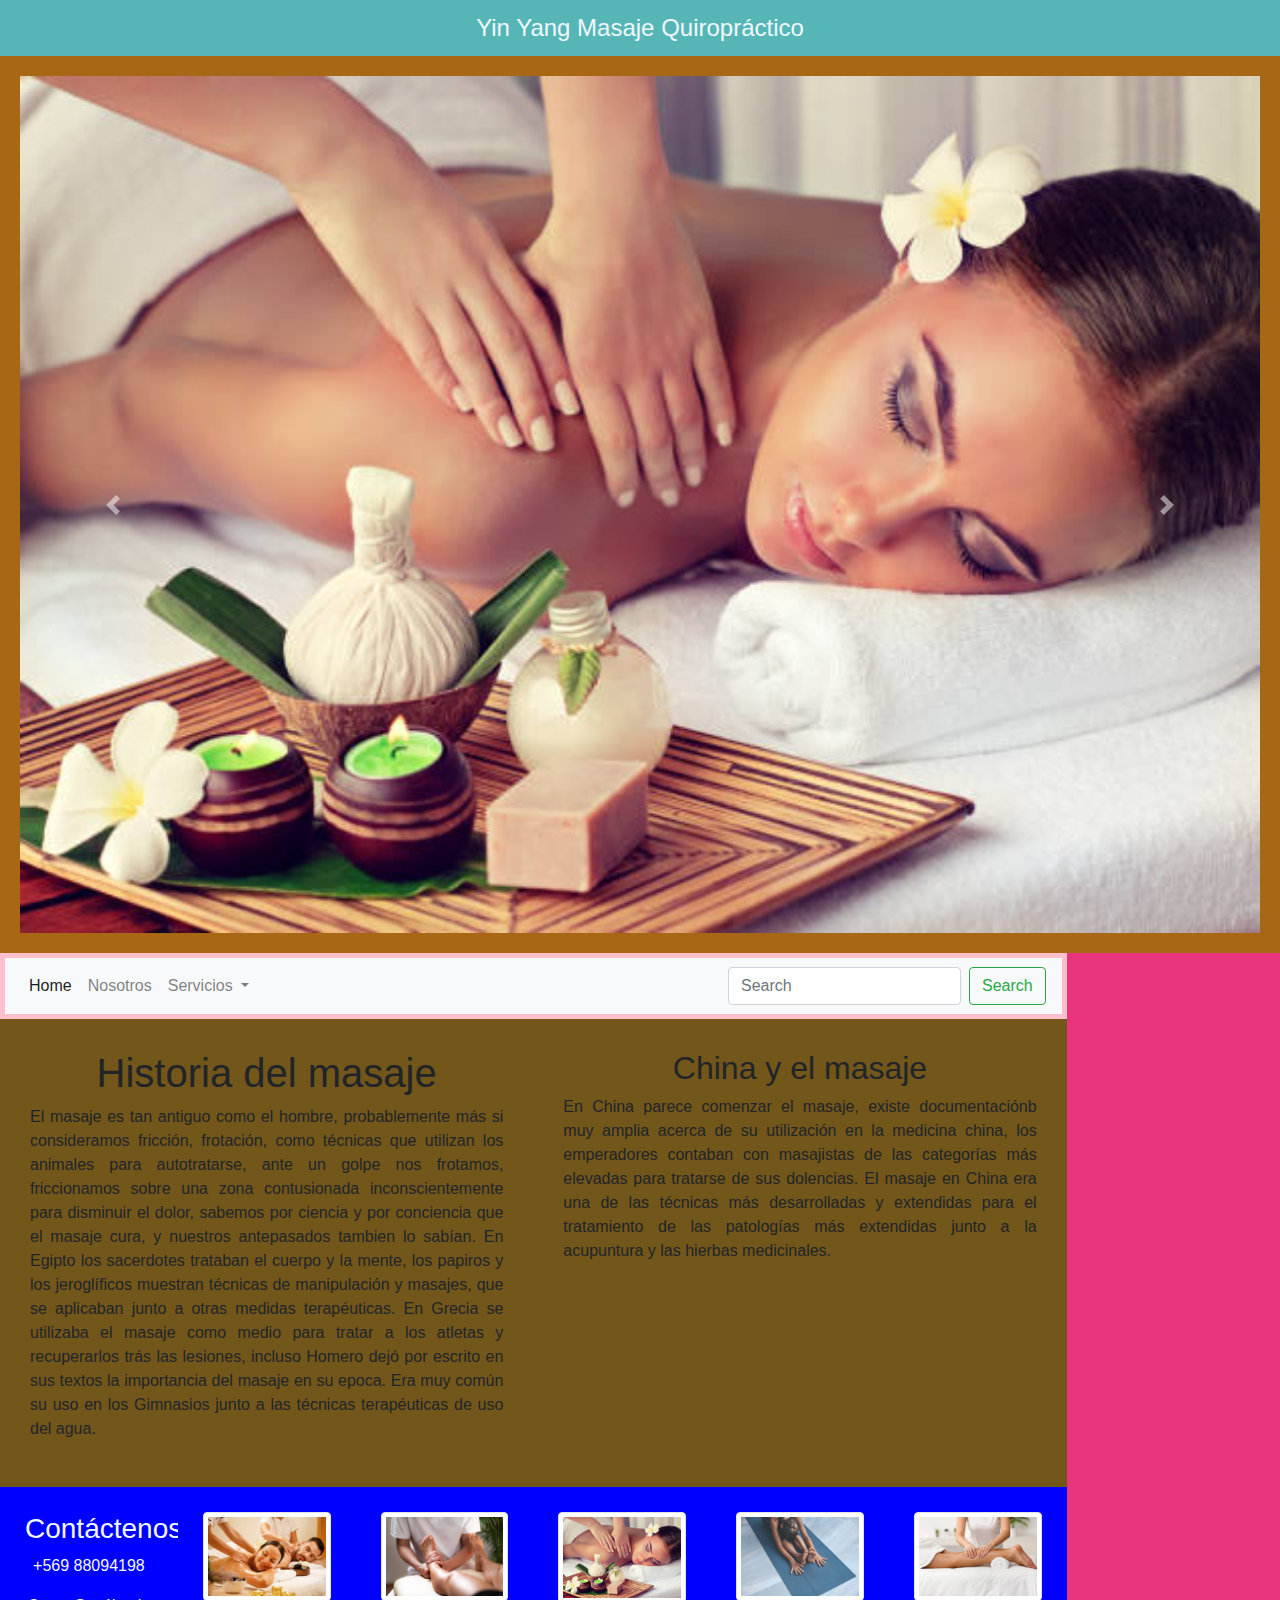
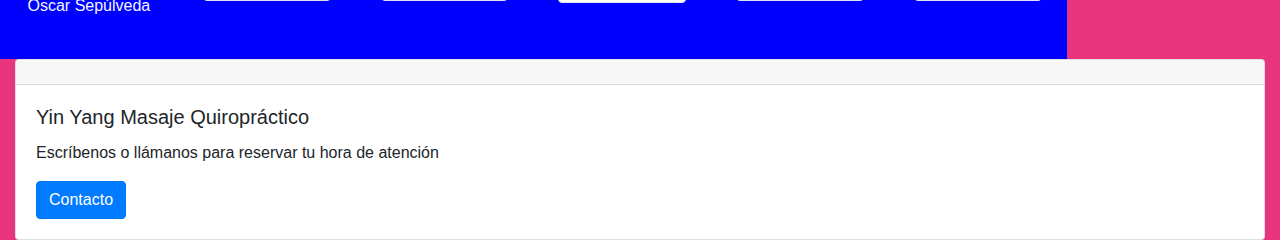
<file: Index.html.html>
<!doctype html>
<html lang="en">
  <head>
    <title> Yin Yang Masaje</title>
    <!-- Required meta tags -->
    <meta charset="utf-8">
    <meta name="viewport" content="width=device-width, initial-scale=1, shrink-to-fit=no">

    <!-- Bootstrap CSS -->
    <link rel="stylesheet" href="https://stackpath.bootstrapcdn.com/bootstrap/4.3.1/css/bootstrap.min.css" integrity="sha384-ggOyR0iXCbMQv3Xipma34MD+dH/1fQ784/j6cY/iJTQUOhcWr7x9JvoRxT2MZw1T" crossorigin="anonymous">
    <link rel="stylesheet" href="custom.css">  
</head>
 <body>
      <div class="container-fluid">
            <div class="row">
                <div class="col-12 col-sm-12 col-md-12 col-lg-12 col-xl-12 banner">
                    Yin Yang Masaje Quiropráctico
                </div>
            </div>
                <div class="row">
                    <div class="col-12 col-sm-3 col-md-2 col-lg-2 col-xl-12 menulateral">
                        <div id="carouselExampleControls" class="carousel slide" data-ride="carousel">
                            <div class="carousel-inner">
                              <div class="carousel-item active">
                                <img src="./img.jpg/descontracturante03.jpg" class="d-block w-100" alt="...">
                              </div>
                              <div class="carousel-item">
                                <img src="./img.jpg/relajacion0.jpg" class="d-block w-100" alt="...">
                              </div>
                              <div class="carousel-item">
                                <img src="./img.jpg/acupuntura0.jpg" class="d-block w-100" alt="...">
                              </div>
                            </div>
                            <a class="carousel-control-prev" href="#carouselExampleControls" role="button" data-slide="prev">
                              <span class="carousel-control-prev-icon" aria-hidden="true"></span>
                              <span class="sr-only">Previous</span>
                            </a>
                            <a class="carousel-control-next" href="#carouselExampleControls" role="button" data-slide="next">
                              <span class="carousel-control-next-icon" aria-hidden="true"></span>
                              <span class="sr-only">Next</span>
                            </a>
                          </div>
                        </div>
                            <div class="col-12 col-sm-9 col-md-10 col-lg-10 col-xl-10">
                                <div class="row">
                                <div class="col-12 col-sm-12 col-md-12 col-lg-12 col-xl-12 breadcrumbs">
                                    <nav class="navbar navbar-expand-lg navbar-light bg-light">
                                        <button class="navbar-toggler" type="button" data-toggle="collapse" data-target="#navbarSupportedContent" aria-controls="navbarSupportedContent" aria-expanded="false" aria-label="Toggle navigation">
                                          <span class="navbar-toggler-icon"></span>
                                        </button>
                                      
                                        <div class="collapse navbar-collapse" id="navbarSupportedContent">
                                          <ul class="navbar-nav mr-auto">
                                            <li class="nav-item active">
                                              <a class="nav-link" href="Index.html.html">Home <span class="sr-only">(current)</span></a>
                                            </li>
                                            <li class="nav-item">
                                              <a class="nav-link" href="nosotros.html">Nosotros</a>
                                            </li>
                                            <li class="nav-item dropdown">
                                              <a class="nav-link dropdown-toggle" href="#" id="navbarDropdown" role="button" data-toggle="dropdown" aria-haspopup="true" aria-expanded="false">
                                                Servicios
                                              </a>
                                              <div class="dropdown-menu" aria-labelledby="navbarDropdown">
                                                <a class="dropdown-item" href="Masaje-descontracturante.html"> Descontracturante </a>
                                                <a class="dropdown-item" href="Masaje-relajacion.html"> Relajación </a>
                                                <div class="dropdown-divider"></div>
                                                <a class="dropdown-item" href="Yoga.html"> Yoga & Acupuntura </a>
                                              </div>
                                            </li>
                                          </ul>
                                          <form class="form-inline my-2 my-lg-0">
                                            <input class="form-control mr-sm-2" type="search" placeholder="Search" aria-label="Search">
                                            <button class="btn btn-outline-success my-2 my-sm-0" type="submit">Search</button>
                                          </form>
                                        </div>
                                      </nav>
                                </div>
                                <div class="col-12 col-sm-12 col-md-6 col-lg-6 col-xl-6 noticiagrande">
                                  <h1>Historia del masaje</h1>
                                  <p class="text-justify">El masaje es tan antiguo como el hombre, probablemente más si consideramos fricción, frotación, como técnicas que utilizan los animales para autotratarse, ante un golpe nos frotamos, friccionamos sobre una zona contusionada inconscientemente para disminuir el dolor, sabemos por ciencia y por conciencia que el masaje cura, y nuestros antepasados tambien lo sabían.

                                    En Egipto los sacerdotes trataban el cuerpo y la mente, los papiros y los jeroglíficos muestran técnicas de manipulación y masajes, que se aplicaban junto a otras medidas terapéuticas.
                                    En Grecia se utilizaba el masaje como medio para tratar a los atletas y recuperarlos trás las lesiones, incluso Homero dejó por escrito en sus textos la importancia del masaje en su epoca. Era muy común su uso en los Gimnasios junto a las técnicas terapéuticas de uso del agua.</p>
                                  </div>
                                <div class="col-12 col-sm-6 col-md-6 col-lg-6 col-xl-6 noticiagrande">
                                    <h2>China y el masaje</h2>
                                    <p class="text-justify">En China parece comenzar el masaje, existe documentaciónb muy amplia acerca de su utilización en la medicina china, los emperadores contaban con masajistas de las categorías más elevadas para tratarse de sus dolencias. El masaje en China era una de las técnicas más desarrolladas y extendidas para el tratamiento de las patologías más extendidas junto a la acupuntura y las hierbas medicinales.</p>

                                </div>
                                <div class="col-6 col-sm-4 col-md-2 col-lg-2 col-xl-2 noticiapequeña">
                                  <h3> Contáctenos</h3>
                                  <p>+569 88094198 </p>
                                  <p>Oscar Sepúlveda</p>
                                </div>
                                <div class="col-6 col-sm-4 col-md-2 col-lg-2 col-xl-2 noticiapequeña">
                                  <img src="./img.jpg/relajacion01.jpg" alt="..." class="img-thumbnail">
                                </div>
                                <div class="col-6 col-sm-4 col-md-2 col-lg-2 col-xl-2 noticiapequeña">
                                  <img src="./img.jpg/descontracturante04.jpg" alt="..." class="img-thumbnail">
                                </div>
                                <div class="col-6 col-sm-4 col-md-2 col-lg-2 col-xl-2 noticiapequeña">
                                  <img src="./img.jpg/descontracturante03.jpg" alt="..." class="img-thumbnail">
                                </div>
                                <div class="col-6 col-sm-4 col-md-2 col-lg-2 col-xl-2 noticiapequeña">
                                  <img src="./img.jpg/yoga03.jpg" alt="..." class="img-thumbnail">
                                </div>
                                <div class="col-6 col-sm-4 col-md-2 col-lg-2 col-xl-2 noticiapequeña">
                                  <img src="./img.jpg/descontracturante02.jpg" alt="..." class="img-thumbnail">
                                </div>
                            </div>   
                        </div>
                    </div>
                <div class="row">
                    <div class="col-12 col-sm-12 col-md-12 col-lg-12 col-xl-12 piepagina">
                      <div class="card">
                        <div class="card-header">
                        </div>
                        <div class="card-body">
                          <h5 class="card-title">Yin Yang Masaje Quiropráctico</h5>
                          <p class="card-text"> Escríbenos o llámanos para reservar tu hora de atención</p>
                          <a href="./nosotros.html" class="btn btn-primary"> Contacto</a>
                        </div>
                      </div>
                    </div>
            </div>
      </div>

        <!-- Optional JavaScript -->
        <!-- jQuery first, then Popper.js, then Bootstrap JS -->
        <script src="https://code.jquery.com/jquery-3.3.1.slim.min.js" integrity="sha384-q8i/X+965DzO0rT7abK41JStQIAqVgRVzpbzo5smXKp4YfRvH+8abtTE1Pi6jizo" crossorigin="anonymous"></script>
        <script src="https://cdnjs.cloudflare.com/ajax/libs/popper.js/1.14.7/umd/popper.min.js" integrity="sha384-UO2eT0CpHqdSJQ6hJty5KVphtPhzWj9WO1clHTMGa3JDZwrnQq4sF86dIHNDz0W1" crossorigin="anonymous"></script>
        <script src="https://stackpath.bootstrapcdn.com/bootstrap/4.3.1/js/bootstrap.min.js" integrity="sha384-JjSmVgyd0p3pXB1rRibZUAYoIIy6OrQ6VrjIEaFf/nJGzIxFDsf4x0xIM+B07jRM" crossorigin="anonymous"></script>
 </body>
</html>
</file>
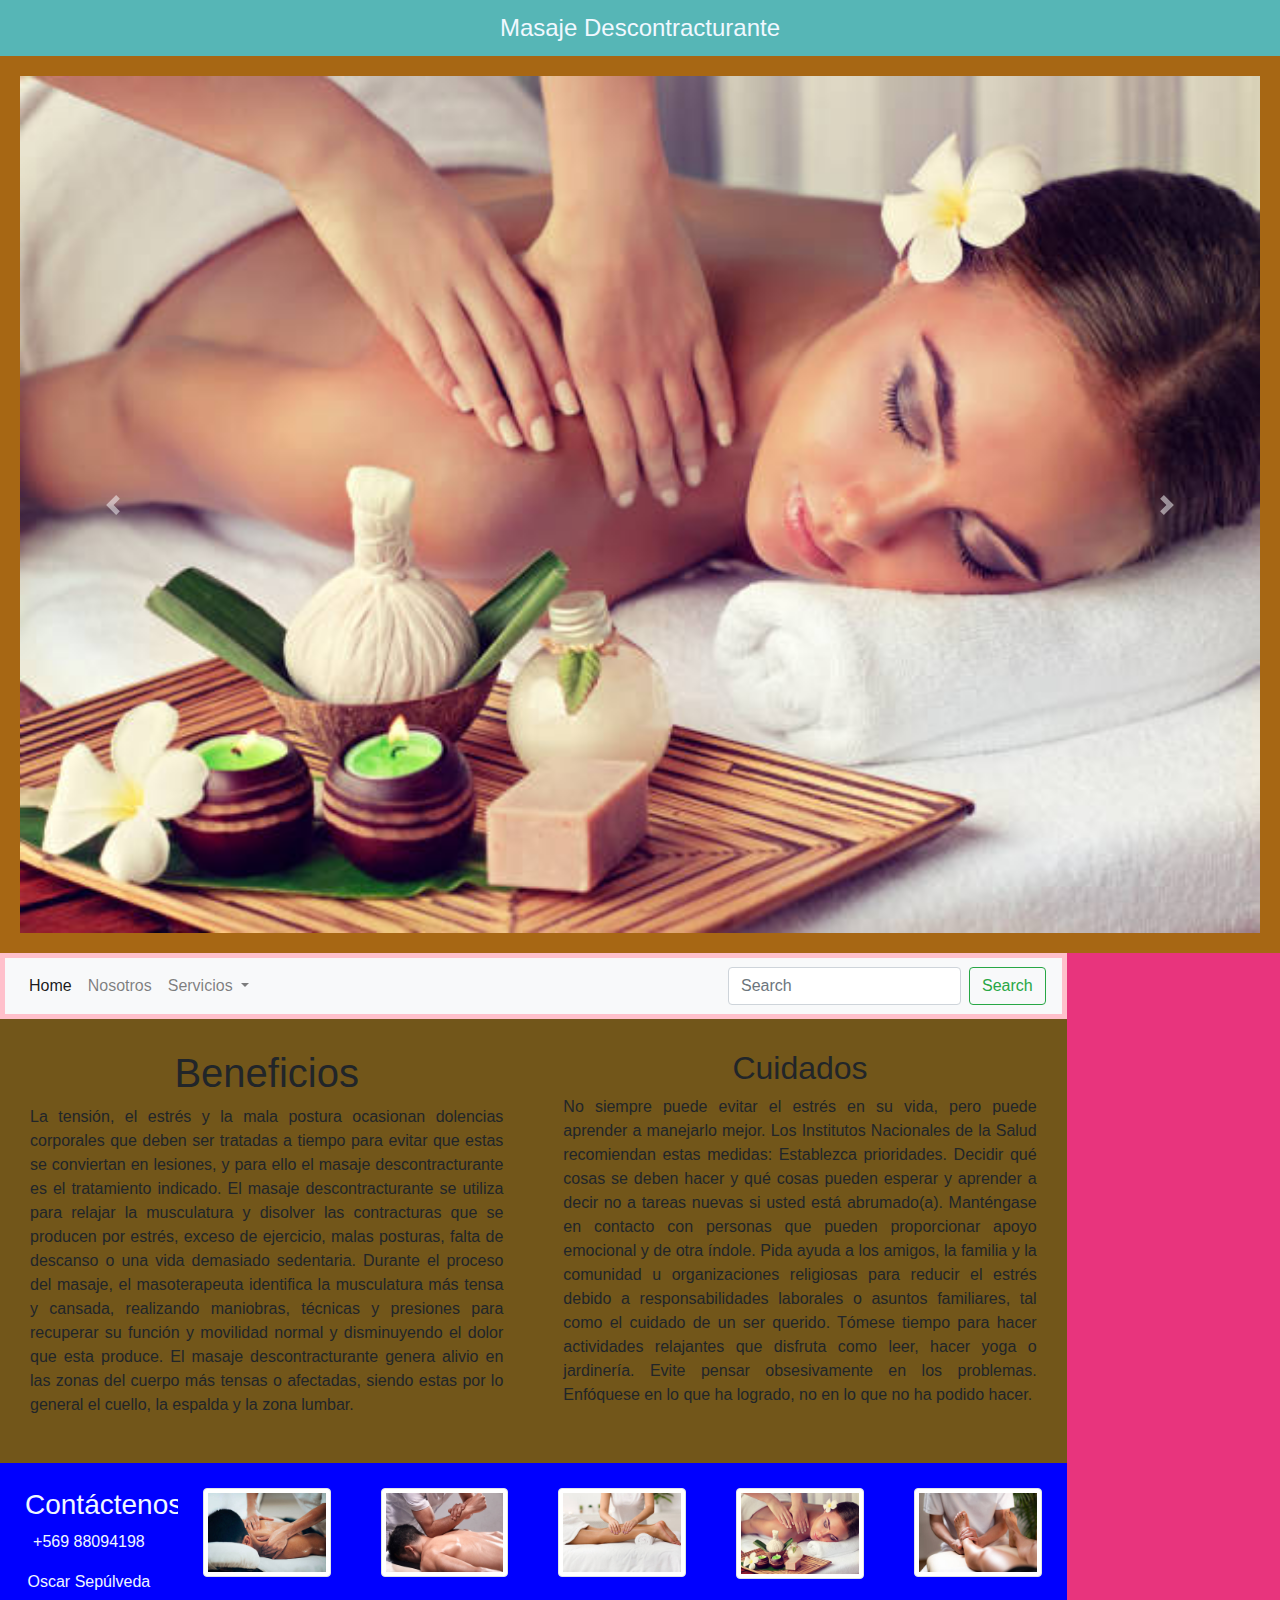
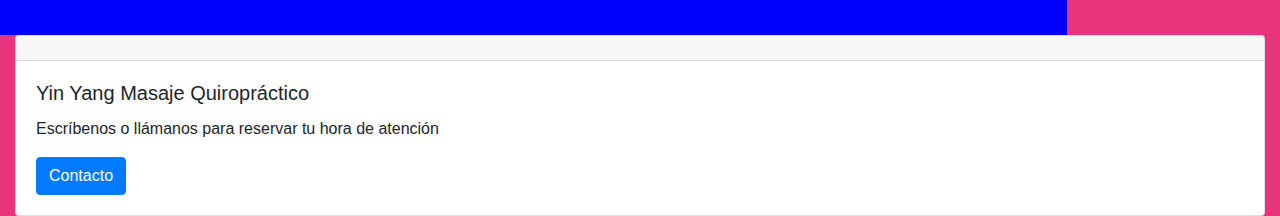
<file: Masaje-descontracturante.html>
<!doctype html>
<html lang="en">
  <head>
    <title> Yin Yang Masaje</title>
    <!-- Required meta tags -->
    <meta charset="utf-8">
    <meta name="viewport" content="width=device-width, initial-scale=1, shrink-to-fit=no">

    <!-- Bootstrap CSS -->
    <link rel="stylesheet" href="https://stackpath.bootstrapcdn.com/bootstrap/4.3.1/css/bootstrap.min.css" integrity="sha384-ggOyR0iXCbMQv3Xipma34MD+dH/1fQ784/j6cY/iJTQUOhcWr7x9JvoRxT2MZw1T" crossorigin="anonymous">
    <link rel="stylesheet" href="custom.css">  
</head>
 <body>
      <div class="container-fluid">
            <div class="row">
                <div class="col-12 col-sm-12 col-md-12 col-lg-12 col-xl-12 banner">
                    Masaje Descontracturante
                </div>
            </div>
                <div class="row">
                    <div class="col-12 col-sm-3 col-md-2 col-lg-2 col-xl-12 menulateral">
                        <div id="carouselExampleControls" class="carousel slide" data-ride="carousel">
                            <div class="carousel-inner">
                              <div class="carousel-item active">
                                <img src="./img.jpg/descontracturante03.jpg" class="d-block w-100" alt="...">
                              </div>
                              <div class="carousel-item">
                                <img src="./img.jpg/descontracturante04.jpg" class="d-block w-100" alt="...">
                              </div>
                              <div class="carousel-item">
                                <img src="./img.jpg/descontracturante01.jpg" class="d-block w-100" alt="...">
                              </div>
                            </div>
                            <a class="carousel-control-prev" href="#carouselExampleControls" role="button" data-slide="prev">
                              <span class="carousel-control-prev-icon" aria-hidden="true"></span>
                              <span class="sr-only">Previous</span>
                            </a>
                            <a class="carousel-control-next" href="#carouselExampleControls" role="button" data-slide="next">
                              <span class="carousel-control-next-icon" aria-hidden="true"></span>
                              <span class="sr-only">Next</span>
                            </a>
                          </div>
                        </div>
                            <div class="col-12 col-sm-9 col-md-10 col-lg-10 col-xl-10">
                                <div class="row">
                                <div class="col-12 col-sm-12 col-md-12 col-lg-12 col-xl-12 breadcrumbs">
                                    <nav class="navbar navbar-expand-lg navbar-light bg-light">
                                        <button class="navbar-toggler" type="button" data-toggle="collapse" data-target="#navbarSupportedContent" aria-controls="navbarSupportedContent" aria-expanded="false" aria-label="Toggle navigation">
                                          <span class="navbar-toggler-icon"></span>
                                        </button>
                                      
                                        <div class="collapse navbar-collapse" id="navbarSupportedContent">
                                          <ul class="navbar-nav mr-auto">
                                            <li class="nav-item active">
                                              <a class="nav-link" href="./index.html">Home <span class="sr-only">(current)</span></a>
                                            </li>
                                            <li class="nav-item">
                                              <a class="nav-link" href="nosotros.html">Nosotros</a>
                                            </li>
                                            <li class="nav-item dropdown">
                                              <a class="nav-link dropdown-toggle" href="#" id="navbarDropdown" role="button" data-toggle="dropdown" aria-haspopup="true" aria-expanded="false">
                                                Servicios
                                              </a>
                                              <div class="dropdown-menu" aria-labelledby="navbarDropdown">
                                                <a class="dropdown-item" href="Masaje-descontracturante.html"> Descontracturante </a>
                                                <a class="dropdown-item" href="Masaje-relajacion.html"> Relajación </a>
                                                <div class="dropdown-divider"></div>
                                                <a class="dropdown-item" href="Yoga.html"> Yoga & Acupuntura </a>
                                              </div>
                                            </li>
                                          </ul>
                                          <form class="form-inline my-2 my-lg-0">
                                            <input class="form-control mr-sm-2" type="search" placeholder="Search" aria-label="Search">
                                            <button class="btn btn-outline-success my-2 my-sm-0" type="submit">Search</button>
                                          </form>
                                        </div>
                                      </nav>
                                </div>
                                <div class="col-12 col-sm-12 col-md-6 col-lg-6 col-xl-6 noticiagrande">
                                    <h1>Beneficios</h1>
                                    <p class="text-justify">La tensión, el estrés y la mala postura ocasionan dolencias corporales que deben ser tratadas a tiempo para evitar que estas se conviertan en lesiones, y para ello el masaje descontracturante es el tratamiento indicado.

                                      El masaje descontracturante se utiliza para relajar la musculatura y disolver las contracturas que se producen por estrés, exceso de ejercicio, malas posturas, falta de descanso o una vida demasiado sedentaria.
                                      
                                      Durante el proceso del masaje, el masoterapeuta identifica la musculatura más tensa y cansada, realizando maniobras, técnicas y presiones para recuperar su función y movilidad normal y disminuyendo el dolor que esta produce.
                                      
                                      El masaje descontracturante genera alivio en las zonas del cuerpo más tensas o afectadas, siendo estas por lo general el cuello, la espalda y la zona lumbar.</p>
                                </div>
                                <div class="col-12 col-sm-6 col-md-6 col-lg-6 col-xl-6 noticiagrande">
                                    <h2>Cuidados</h2>
                                    <p class="text-justify">No siempre puede evitar el estrés en su vida, pero puede aprender a manejarlo mejor. Los Institutos Nacionales de la Salud recomiendan estas medidas:

                                      Establezca prioridades. Decidir qué cosas se deben hacer y qué cosas pueden esperar y aprender a decir no a tareas nuevas si usted está abrumado(a).
                                      Manténgase en contacto con personas que pueden proporcionar apoyo emocional y de otra índole. Pida ayuda a los amigos, la familia y la comunidad u organizaciones religiosas para reducir el estrés debido a responsabilidades laborales o asuntos familiares, tal como el cuidado de un ser querido.
                                      Tómese tiempo para hacer actividades relajantes que disfruta como leer, hacer yoga o jardinería.
                                      Evite pensar obsesivamente en los problemas. Enfóquese en lo que ha logrado, no en lo que no ha podido hacer.</p>
                                </div>
                                <div class="col-6 col-sm-4 col-md-2 col-lg-2 col-xl-2 noticiapequeña">
                                  <h3> Contáctenos</h3>
                                  <p>+569 88094198 </p>
                                  <p>Oscar Sepúlveda</p>
                                </div>
                                <div class="col-6 col-sm-4 col-md-2 col-lg-2 col-xl-2 noticiapequeña">
                                  <img src="./img.jpg/descontracturante0.jpg" alt="..." class="img-thumbnail">
                                </div>
                                <div class="col-6 col-sm-4 col-md-2 col-lg-2 col-xl-2 noticiapequeña">
                                  <img src="./img.jpg/descontracturante01.jpg" alt="..." class="img-thumbnail">
                                </div>
                                <div class="col-6 col-sm-4 col-md-2 col-lg-2 col-xl-2 noticiapequeña">
                                  <img src="./img.jpg/descontracturante02.jpg" alt="..." class="img-thumbnail">
                                </div>
                                <div class="col-6 col-sm-4 col-md-2 col-lg-2 col-xl-2 noticiapequeña">
                                  <img src="./img.jpg/descontracturante03.jpg" alt="..." class="img-thumbnail">
                                </div>
                                <div class="col-6 col-sm-4 col-md-2 col-lg-2 col-xl-2 noticiapequeña">
                                  <img src="./img.jpg/descontracturante04.jpg" alt="..." class="img-thumbnail">
                                </div>
                            </div>   
                        </div>
                    </div>
                <div class="row">
                    <div class="col-12 col-sm-12 col-md-12 col-lg-12 col-xl-12 piepagina">
                      <div class="card">
                        <div class="card-header">
                        </div>
                        <div class="card-body">
                          <h5 class="card-title">Yin Yang Masaje Quiropráctico</h5>
                          <p class="card-text"> Escríbenos o llámanos para reservar tu hora de atención</p>
                          <a href="./nosotros.html" class="btn btn-primary"> Contacto</a>
                        </div>
                      </div>
                    </div>
            </div>
      </div>

        <!-- Optional JavaScript -->
        <!-- jQuery first, then Popper.js, then Bootstrap JS -->
        <script src="https://code.jquery.com/jquery-3.3.1.slim.min.js" integrity="sha384-q8i/X+965DzO0rT7abK41JStQIAqVgRVzpbzo5smXKp4YfRvH+8abtTE1Pi6jizo" crossorigin="anonymous"></script>
        <script src="https://cdnjs.cloudflare.com/ajax/libs/popper.js/1.14.7/umd/popper.min.js" integrity="sha384-UO2eT0CpHqdSJQ6hJty5KVphtPhzWj9WO1clHTMGa3JDZwrnQq4sF86dIHNDz0W1" crossorigin="anonymous"></script>
        <script src="https://stackpath.bootstrapcdn.com/bootstrap/4.3.1/js/bootstrap.min.js" integrity="sha384-JjSmVgyd0p3pXB1rRibZUAYoIIy6OrQ6VrjIEaFf/nJGzIxFDsf4x0xIM+B07jRM" crossorigin="anonymous"></script>
 </body>
</html>
</file>
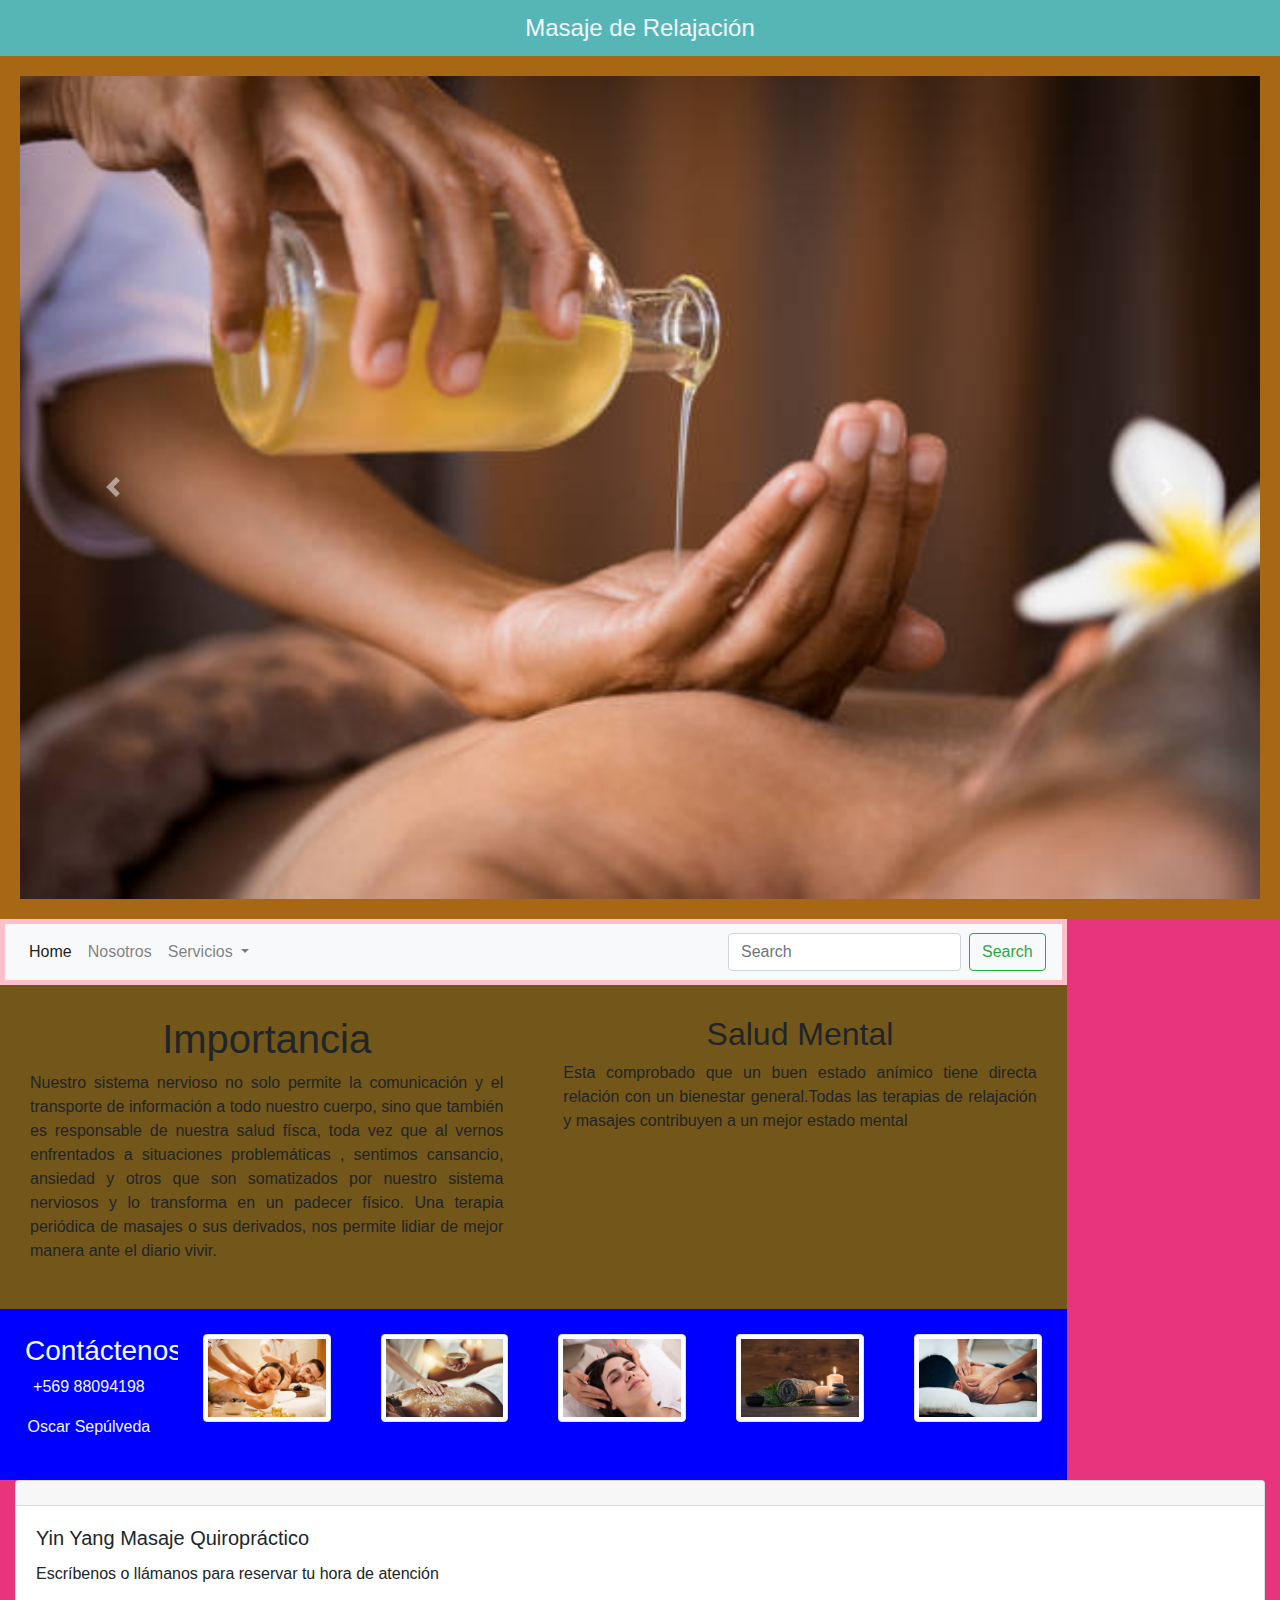
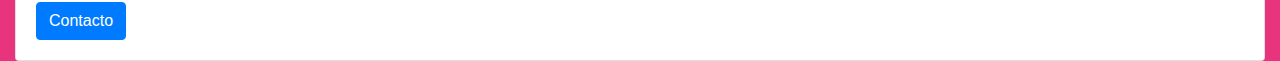
<file: Masaje-relajacion.html>
<!doctype html>
<html lang="en">
  <head>
    <title> Yin Yang Masaje</title>
    <!-- Required meta tags -->
    <meta charset="utf-8">
    <meta name="viewport" content="width=device-width, initial-scale=1, shrink-to-fit=no">

    <!-- Bootstrap CSS -->
    <link rel="stylesheet" href="https://stackpath.bootstrapcdn.com/bootstrap/4.3.1/css/bootstrap.min.css" integrity="sha384-ggOyR0iXCbMQv3Xipma34MD+dH/1fQ784/j6cY/iJTQUOhcWr7x9JvoRxT2MZw1T" crossorigin="anonymous">
    <link rel="stylesheet" href="custom.css">  
</head>
 <body>
      <div class="container-fluid">
            <div class="row">
                <div class="col-12 col-sm-12 col-md-12 col-lg-12 col-xl-12 banner">
                    Masaje de Relajación
                </div>
            </div>
                <div class="row">
                    <div class="col-12 col-sm-3 col-md-2 col-lg-2 col-xl-12 menulateral">
                        <div id="carouselExampleControls" class="carousel slide" data-ride="carousel">
                            <div class="carousel-inner">
                              <div class="carousel-item active">
                                <img src="./img.jpg/relajacion04.jpg" class="d-block w-100" alt="...">
                              </div>
                              <div class="carousel-item">
                                <img src="./img.jpg/relajacion01.jpg" class="d-block w-100" alt="...">
                              </div>
                              <div class="carousel-item">
                                <img src="./img.jpg/relajacion03.jpg" class="d-block w-100" alt="...">
                              </div>
                            </div>
                            <a class="carousel-control-prev" href="#carouselExampleControls" role="button" data-slide="prev">
                              <span class="carousel-control-prev-icon" aria-hidden="true"></span>
                              <span class="sr-only">Previous</span>
                            </a>
                            <a class="carousel-control-next" href="#carouselExampleControls" role="button" data-slide="next">
                              <span class="carousel-control-next-icon" aria-hidden="true"></span>
                              <span class="sr-only">Next</span>
                            </a>
                          </div>
                        </div>
                            <div class="col-12 col-sm-9 col-md-10 col-lg-10 col-xl-10">
                                <div class="row">
                                <div class="col-12 col-sm-12 col-md-12 col-lg-12 col-xl-12 breadcrumbs">
                                    <nav class="navbar navbar-expand-lg navbar-light bg-light">
                                        <button class="navbar-toggler" type="button" data-toggle="collapse" data-target="#navbarSupportedContent" aria-controls="navbarSupportedContent" aria-expanded="false" aria-label="Toggle navigation">
                                          <span class="navbar-toggler-icon"></span>
                                        </button>
                                      
                                        <div class="collapse navbar-collapse" id="navbarSupportedContent">
                                          <ul class="navbar-nav mr-auto">
                                            <li class="nav-item active">
                                              <a class="nav-link" href="#">Home <span class="sr-only">(current)</span></a>
                                            </li>
                                            <li class="nav-item">
                                              <a class="nav-link" href="nosotros.html">Nosotros</a>
                                            </li>
                                            <li class="nav-item dropdown">
                                              <a class="nav-link dropdown-toggle" href="#" id="navbarDropdown" role="button" data-toggle="dropdown" aria-haspopup="true" aria-expanded="false">
                                                Servicios
                                              </a>
                                              <div class="dropdown-menu" aria-labelledby="navbarDropdown">
                                                <a class="dropdown-item" href="Masaje-descontracturante.html"> Descontracturante </a>
                                                <a class="dropdown-item" href="Masaje-relajacion.html"> Relajación </a>
                                                <div class="dropdown-divider"></div>
                                                <a class="dropdown-item" href="Yoga.html"> Yoga & Acupuntura </a>
                                              </div>
                                            </li>
                                          </ul>
                                          <form class="form-inline my-2 my-lg-0">
                                            <input class="form-control mr-sm-2" type="search" placeholder="Search" aria-label="Search">
                                            <button class="btn btn-outline-success my-2 my-sm-0" type="submit">Search</button>
                                          </form>
                                        </div>
                                      </nav>
                                </div>
                                <div class="col-12 col-sm-12 col-md-6 col-lg-6 col-xl-6 noticiagrande">
                                    <h1> Importancia</h1>
                                    <p class="text-justify"> Nuestro sistema nervioso no solo permite la comunicación y el transporte de información a todo nuestro cuerpo, sino que también es responsable de nuestra salud físca, toda vez que al vernos enfrentados a situaciones problemáticas , sentimos cansancio, ansiedad y otros que son somatizados por nuestro sistema nerviosos y lo transforma en un padecer físico. Una terapia periódica de masajes o sus derivados, nos permite lidiar de mejor manera ante el diario vivir.</p>
                                </div>
                                <div class="col-12 col-sm-6 col-md-6 col-lg-6 col-xl-6 noticiagrande">
                                    <h2>Salud Mental</h2>
                                    <p class="text-justify"> Esta comprobado que un buen estado anímico tiene directa relación con un bienestar general.Todas las terapias de relajación y masajes contribuyen a un mejor estado mental</p>
                                </div>
                                <div class="col-6 col-sm-4 col-md-2 col-lg-2 col-xl-2 noticiapequeña">
                                  <h3> Contáctenos</h3>
                                  <p>+569 88094198 </p>
                                  <p>Oscar Sepúlveda</p>
                                </div>
                                <div class="col-6 col-sm-4 col-md-2 col-lg-2 col-xl-2 noticiapequeña">
                                  <img src="./img.jpg/relajacion01.jpg" alt="..." class="img-thumbnail">
                                </div>
                                <div class="col-6 col-sm-4 col-md-2 col-lg-2 col-xl-2 noticiapequeña">
                                  <img src="./img.jpg/relajacion03.jpg" alt="..." class="img-thumbnail">
                                </div>
                                <div class="col-6 col-sm-4 col-md-2 col-lg-2 col-xl-2 noticiapequeña">
                                  <img src="./img.jpg/relajacion02.jpg" alt="..." class="img-thumbnail">
                                </div>
                                <div class="col-6 col-sm-4 col-md-2 col-lg-2 col-xl-2 noticiapequeña">
                                  <img src="./img.jpg/relajacion0.jpg" alt="..." class="img-thumbnail">
                                </div>
                                <div class="col-6 col-sm-4 col-md-2 col-lg-2 col-xl-2 noticiapequeña">
                                  <img src="./img.jpg/descontracturante0.jpg" alt="..." class="img-thumbnail">
                                </div>
                            </div>   
                        </div>
                    </div>
                <div class="row">
                    <div class="col-12 col-sm-12 col-md-12 col-lg-12 col-xl-12 piepagina">
                      <div class="card">
                        <div class="card-header">
                        </div>
                        <div class="card-body">
                          <h5 class="card-title">Yin Yang Masaje Quiropráctico</h5>
                          <p class="card-text"> Escríbenos o llámanos para reservar tu hora de atención</p>
                          <a href="./nosotros.html" class="btn btn-primary"> Contacto</a>
                        </div>
                      </div>
                    </div>
            </div>
      </div>

        <!-- Optional JavaScript -->
        <!-- jQuery first, then Popper.js, then Bootstrap JS -->
        <script src="https://code.jquery.com/jquery-3.3.1.slim.min.js" integrity="sha384-q8i/X+965DzO0rT7abK41JStQIAqVgRVzpbzo5smXKp4YfRvH+8abtTE1Pi6jizo" crossorigin="anonymous"></script>
        <script src="https://cdnjs.cloudflare.com/ajax/libs/popper.js/1.14.7/umd/popper.min.js" integrity="sha384-UO2eT0CpHqdSJQ6hJty5KVphtPhzWj9WO1clHTMGa3JDZwrnQq4sF86dIHNDz0W1" crossorigin="anonymous"></script>
        <script src="https://stackpath.bootstrapcdn.com/bootstrap/4.3.1/js/bootstrap.min.js" integrity="sha384-JjSmVgyd0p3pXB1rRibZUAYoIIy6OrQ6VrjIEaFf/nJGzIxFDsf4x0xIM+B07jRM" crossorigin="anonymous"></script>
 </body>
</html>
</file>
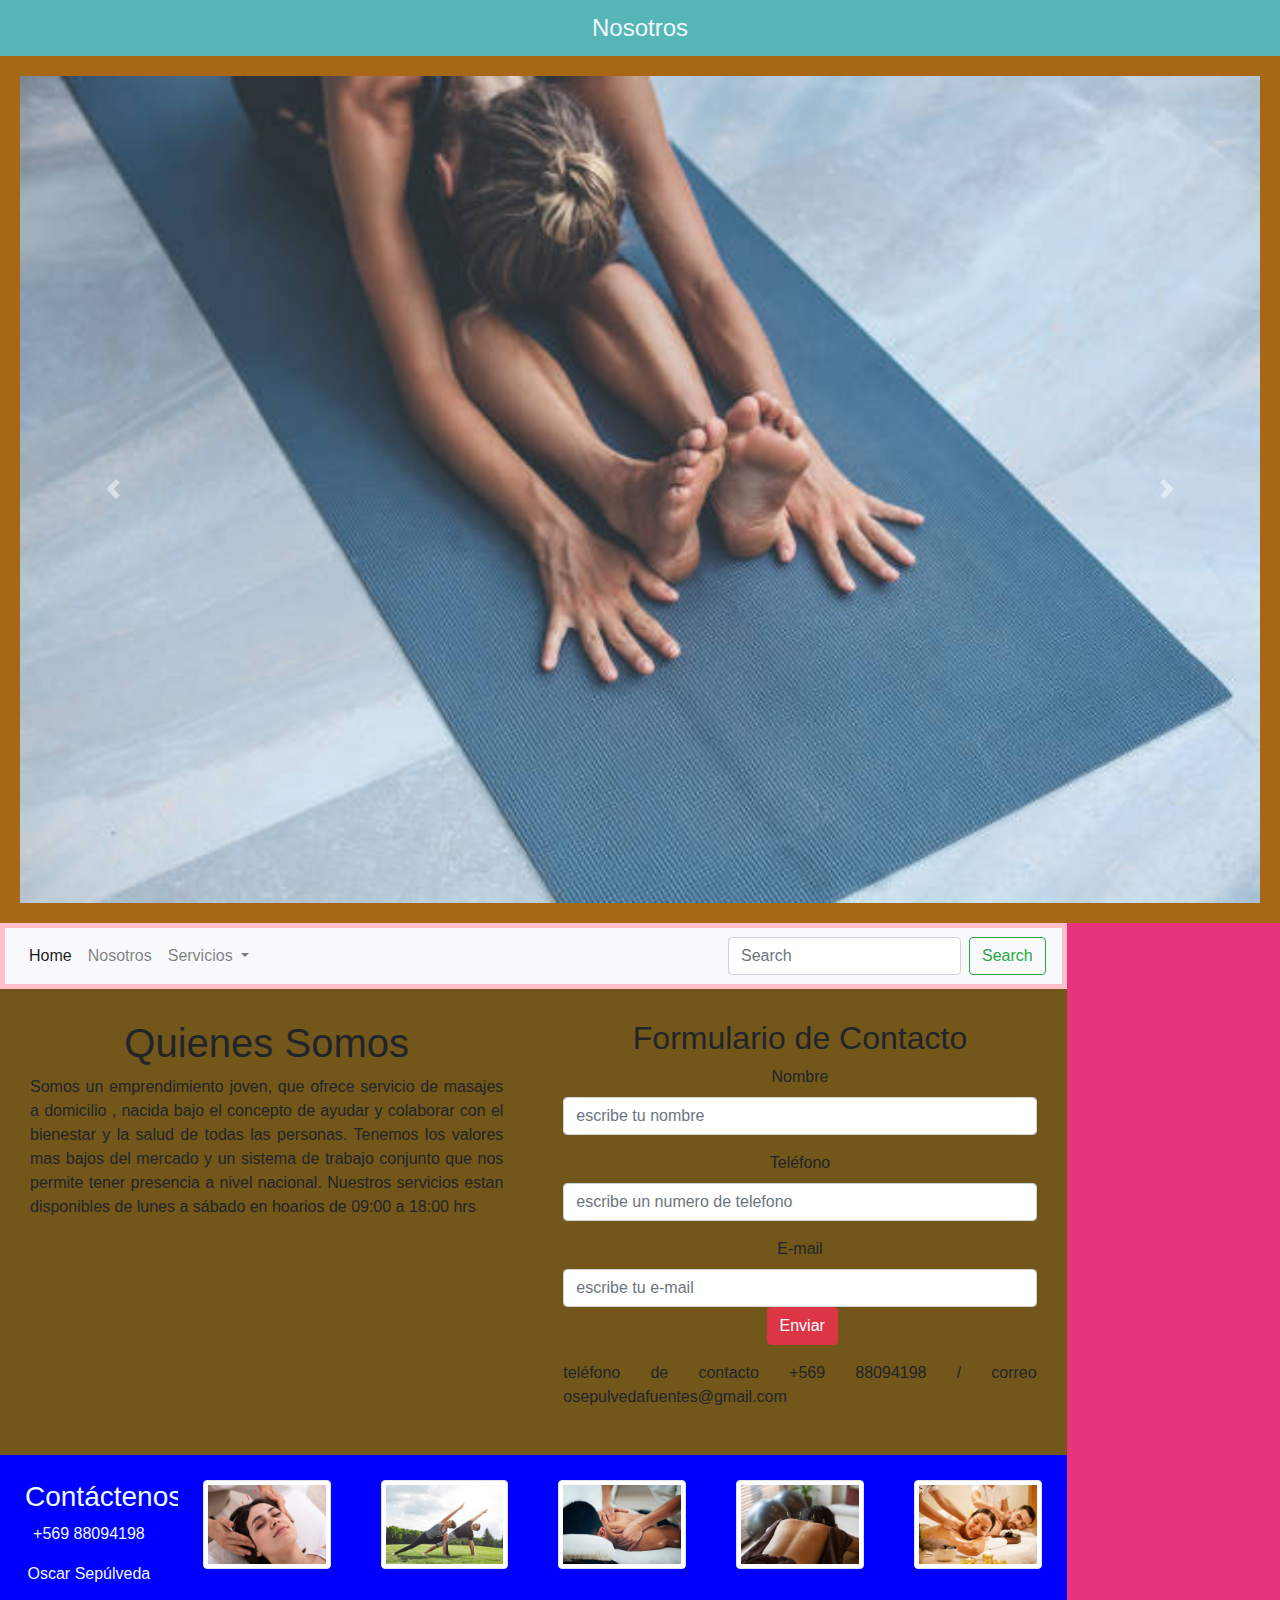
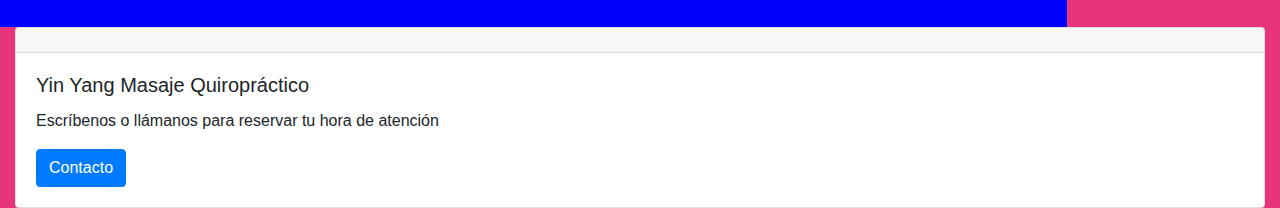
<file: nosotros.html>
<!doctype html>
<html lang="en">
  <head>
    <title> Yin Yang Masaje</title>
    <!-- Required meta tags -->
    <meta charset="utf-8">
    <meta name="viewport" content="width=device-width, initial-scale=1, shrink-to-fit=no">

    <!-- Bootstrap CSS -->
    <link rel="stylesheet" href="https://stackpath.bootstrapcdn.com/bootstrap/4.3.1/css/bootstrap.min.css" integrity="sha384-ggOyR0iXCbMQv3Xipma34MD+dH/1fQ784/j6cY/iJTQUOhcWr7x9JvoRxT2MZw1T" crossorigin="anonymous">
    <link rel="stylesheet" href="custom.css">  
</head>
 <body>
      <div class="container-fluid">
            <div class="row">
                <div class="col-12 col-sm-12 col-md-12 col-lg-12 col-xl-12 banner">
                    Nosotros
                </div>
            </div>
                <div class="row">
                    <div class="col-12 col-sm-3 col-md-2 col-lg-2 col-xl-12 menulateral">
                        <div id="carouselExampleControls" class="carousel slide" data-ride="carousel">
                            <div class="carousel-inner">
                              <div class="carousel-item active">
                                <img src="./img.jpg/yoga03.jpg" class="d-block w-100" alt="...">
                              </div>
                              <div class="carousel-item">
                                <img src="./img.jpg/relajacion0.jpg" class="d-block w-100" alt="...">
                              </div>
                              <div class="carousel-item">
                                <img src="./img.jpg/relajacion02.jpg" class="d-block w-100" alt="...">
                              </div>
                            </div>
                            <a class="carousel-control-prev" href="#carouselExampleControls" role="button" data-slide="prev">
                              <span class="carousel-control-prev-icon" aria-hidden="true"></span>
                              <span class="sr-only">Previous</span>
                            </a>
                            <a class="carousel-control-next" href="#carouselExampleControls" role="button" data-slide="next">
                              <span class="carousel-control-next-icon" aria-hidden="true"></span>
                              <span class="sr-only">Next</span>
                            </a>
                          </div>
                        </div>
                            <div class="col-12 col-sm-9 col-md-10 col-lg-10 col-xl-10">
                                <div class="row">
                                <div class="col-12 col-sm-12 col-md-12 col-lg-12 col-xl-12 breadcrumbs">
                                    <nav class="navbar navbar-expand-lg navbar-light bg-light">
                                        <button class="navbar-toggler" type="button" data-toggle="collapse" data-target="#navbarSupportedContent" aria-controls="navbarSupportedContent" aria-expanded="false" aria-label="Toggle navigation">
                                          <span class="navbar-toggler-icon"></span>
                                        </button>
                                      
                                        <div class="collapse navbar-collapse" id="navbarSupportedContent">
                                          <ul class="navbar-nav mr-auto">
                                            <li class="nav-item active">
                                              <a class="nav-link" href="./index.html">Home <span class="sr-only">(current)</span></a>
                                            </li>
                                            <li class="nav-item">
                                              <a class="nav-link" href="nosotros.html">Nosotros</a>
                                            </li>
                                            <li class="nav-item dropdown">
                                              <a class="nav-link dropdown-toggle" href="#" id="navbarDropdown" role="button" data-toggle="dropdown" aria-haspopup="true" aria-expanded="false">
                                                Servicios
                                              </a>
                                              <div class="dropdown-menu" aria-labelledby="navbarDropdown">
                                                <a class="dropdown-item" href="Masaje-descontracturante.html"> Descontracturante </a>
                                                <a class="dropdown-item" href="Masaje-relajacion.html"> Relajación </a>
                                                <div class="dropdown-divider"></div>
                                                <a class="dropdown-item" href="Yoga.html"> Yoga & Acupuntura </a>
                                              </div>
                                            </li>
                                          </ul>
                                          <form class="form-inline my-2 my-lg-0">
                                            <input class="form-control mr-sm-2" type="search" placeholder="Search" aria-label="Search">
                                            <button class="btn btn-outline-success my-2 my-sm-0" type="submit">Search</button>
                                          </form>
                                        </div>
                                      </nav>
                                </div>
                                <div class="col-12 col-sm-12 col-md-6 col-lg-6 col-xl-6 noticiagrande">
                                    <h1>Quienes Somos</h1>
                                    <p class="text-justify"> Somos un emprendimiento joven, que ofrece servicio de masajes a domicilio , nacida bajo el concepto de ayudar y colaborar con el bienestar y la salud de todas las personas. Tenemos los valores mas bajos del mercado y un sistema de trabajo conjunto que nos permite tener presencia a nivel nacional. Nuestros servicios estan disponibles de lunes a sábado en hoarios de 09:00 a 18:00 hrs</p>
                                </div>
                                <div class="col-12 col-sm-6 col-md-6 col-lg-6 col-xl-6 noticiagrande">
                                    <h2>Formulario de Contacto</h2>
                                    <form action="">
                                      <div class="form-group">
                                        <label for=""> Nombre </label>
                                        <input type="text" name="" id="" class="form-control" placeholder="escribe tu nombre" aria-describedby="">
                                       
                                      </div>
                                      <div class="form-group">
                                        <label for=""> Teléfono </label>
                                        <input type="text" name="" id="" class="form-control" placeholder="escribe un numero de telefono" aria-describedby="">
                                        
                                      </div>
                                      <div class="form-group">
                                        <label for=""> E-mail </label>
                                        <input type="email" name="" id="" class="form-control" placeholder="escribe tu e-mail " aria-describedby="">
                                        
                                        <div class="form-group">
                                          <label for=""></label>
                                          <button class="btn btn-danger"> Enviar </button>
                                        </div>
                                      </div>
                                    </form>
                                    <p class="text-justify"> teléfono de contacto +569 88094198 / correo osepulvedafuentes@gmail.com </p>
                                </div>
                                <div class="col-6 col-sm-4 col-md-2 col-lg-2 col-xl-2 noticiapequeña">
                                    <h3> Contáctenos</h3>
                                    <p>+569 88094198 </p>
                                    <p> Oscar Sepúlveda</p>
                                </div>
                                <div class="col-6 col-sm-4 col-md-2 col-lg-2 col-xl-2 noticiapequeña">
                                  <img src="./img.jpg/relajacion02.jpg" alt="..." class="img-thumbnail">
                                </div>
                                <div class="col-6 col-sm-4 col-md-2 col-lg-2 col-xl-2 noticiapequeña">
                                  <img src="./img.jpg/yoga0.jpg" alt="..." class="img-thumbnail">
                                </div>
                                <div class="col-6 col-sm-4 col-md-2 col-lg-2 col-xl-2 noticiapequeña">
                                  <img src="./img.jpg/descontracturante0.jpg" alt="..." class="img-thumbnail">
                                </div>
                                <div class="col-6 col-sm-4 col-md-2 col-lg-2 col-xl-2 noticiapequeña">
                                  <img src="./img.jpg/acupuntura02.jpg" alt="..." class="img-thumbnail">
                                </div>
                                <div class="col-6 col-sm-4 col-md-2 col-lg-2 col-xl-2 noticiapequeña">
                                  <img src="./img.jpg/relajacion01.jpg" alt="..." class="img-thumbnail">
                                </div>
                            </div>   
                        </div>
                    </div>
                <div class="row">
                    <div class="col-12 col-sm-12 col-md-12 col-lg-12 col-xl-12 piepagina">
                      <div class="card">
                        <div class="card-header">
                        </div>
                        <div class="card-body">
                          <h5 class="card-title">Yin Yang Masaje Quiropráctico</h5>
                          <p class="card-text"> Escríbenos o llámanos para reservar tu hora de atención</p>
                          <a href="./nosotros.html" class="btn btn-primary"> Contacto</a>
                        </div>
                      </div>
                    </div>
            </div>
      </div>

        <!-- Optional JavaScript -->
        <!-- jQuery first, then Popper.js, then Bootstrap JS -->
        <script src="https://code.jquery.com/jquery-3.3.1.slim.min.js" integrity="sha384-q8i/X+965DzO0rT7abK41JStQIAqVgRVzpbzo5smXKp4YfRvH+8abtTE1Pi6jizo" crossorigin="anonymous"></script>
        <script src="https://cdnjs.cloudflare.com/ajax/libs/popper.js/1.14.7/umd/popper.min.js" integrity="sha384-UO2eT0CpHqdSJQ6hJty5KVphtPhzWj9WO1clHTMGa3JDZwrnQq4sF86dIHNDz0W1" crossorigin="anonymous"></script>
        <script src="https://stackpath.bootstrapcdn.com/bootstrap/4.3.1/js/bootstrap.min.js" integrity="sha384-JjSmVgyd0p3pXB1rRibZUAYoIIy6OrQ6VrjIEaFf/nJGzIxFDsf4x0xIM+B07jRM" crossorigin="anonymous"></script>
 </body>
</html>
</file>
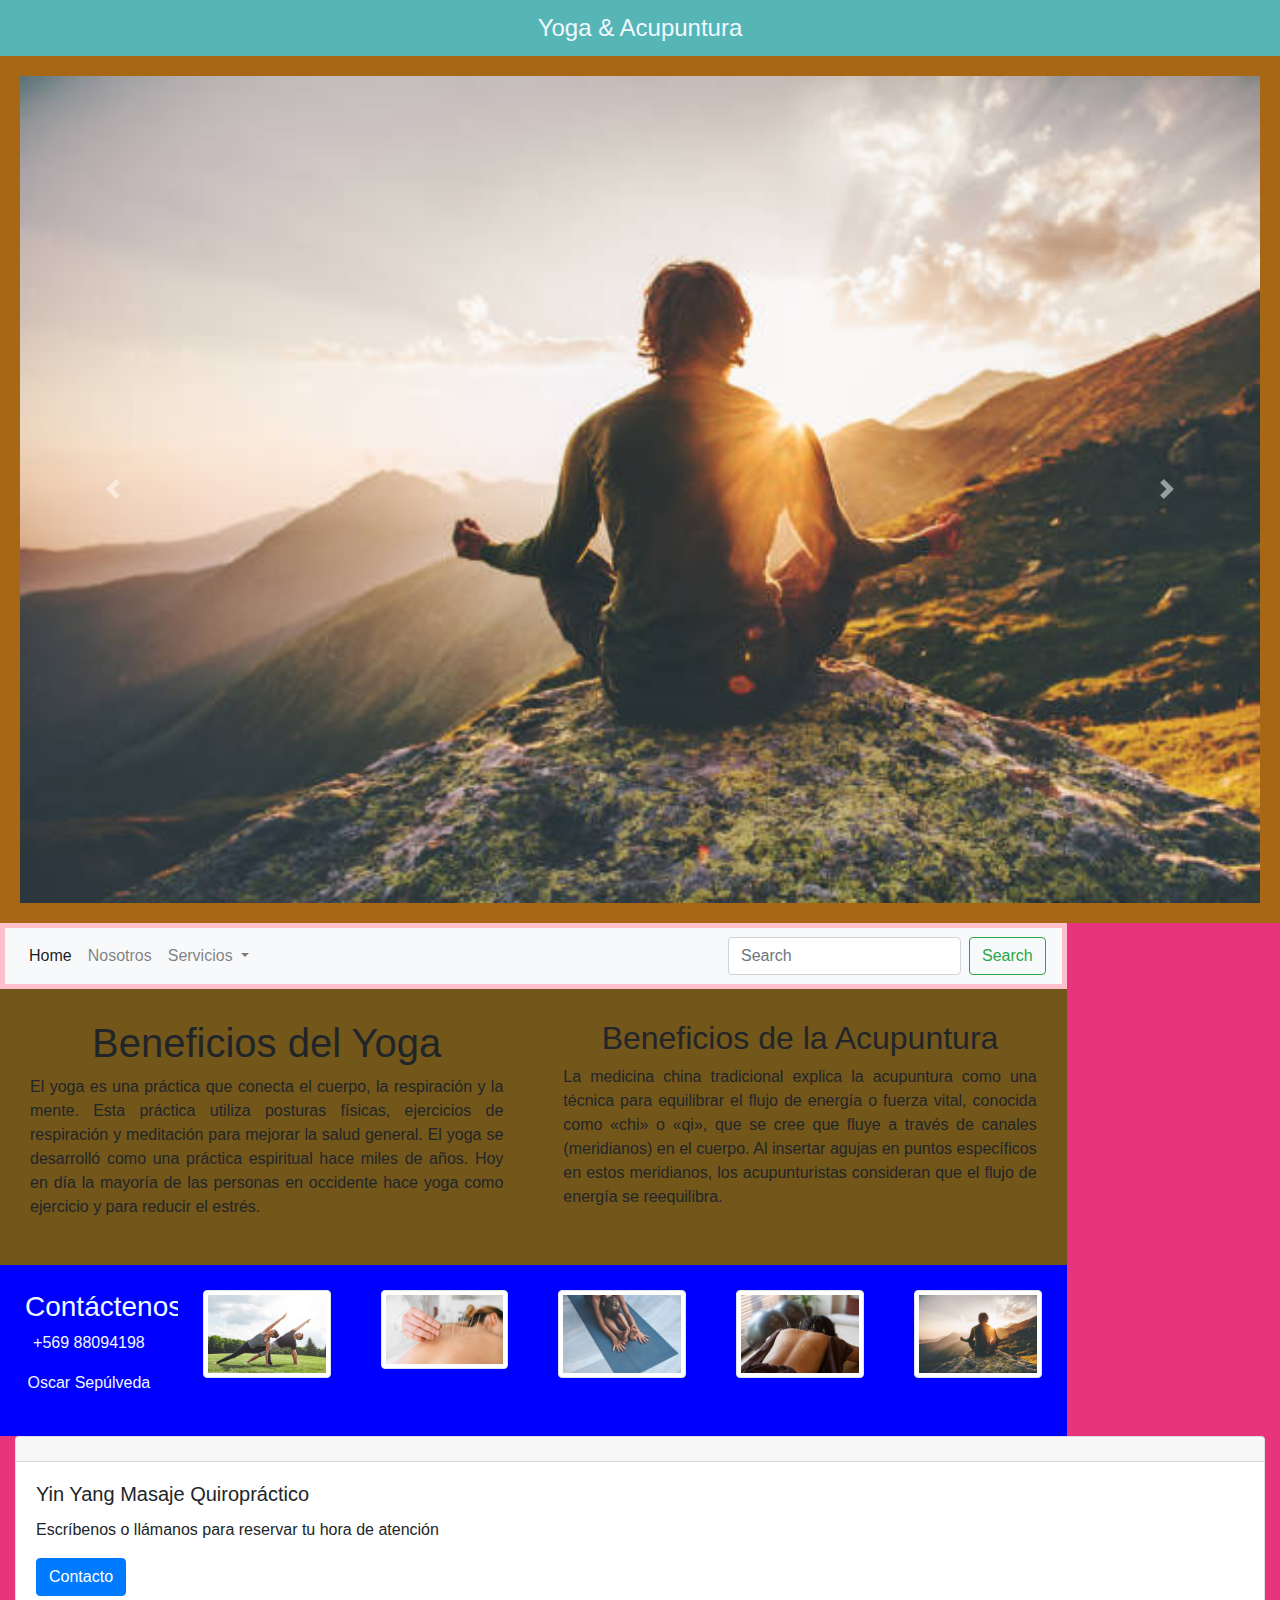
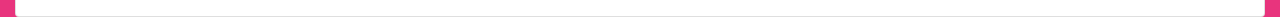
<file: Yoga.html>
<!doctype html>
<html lang="en">
  <head>
    <title> Yin Yang Masaje</title>
    <!-- Required meta tags -->
    <meta charset="utf-8">
    <meta name="viewport" content="width=device-width, initial-scale=1, shrink-to-fit=no">

    <!-- Bootstrap CSS -->
    <link rel="stylesheet" href="https://stackpath.bootstrapcdn.com/bootstrap/4.3.1/css/bootstrap.min.css" integrity="sha384-ggOyR0iXCbMQv3Xipma34MD+dH/1fQ784/j6cY/iJTQUOhcWr7x9JvoRxT2MZw1T" crossorigin="anonymous">
    <link rel="stylesheet" href="custom.css">  
</head>
 <body>
      <div class="container-fluid">
            <div class="row">
                <div class="col-12 col-sm-12 col-md-12 col-lg-12 col-xl-12 banner">
                    Yoga & Acupuntura
                </div>
            </div>
                <div class="row">
                    <div class="col-12 col-sm-3 col-md-2 col-lg-2 col-xl-12 menulateral">
                        <div id="carouselExampleControls" class="carousel slide" data-ride="carousel">
                            <div class="carousel-inner">
                              <div class="carousel-item active">
                                <img src="./img.jpg/yoga01.jpg" class="d-block w-100" alt="...">
                              </div>
                              <div class="carousel-item">
                                <img src="./img.jpg/yoga02.jpg" class="d-block w-100" alt="...">
                              </div>
                              <div class="carousel-item">
                                <img src="./img.jpg/acupuntura01.jpg" class="d-block w-100" alt="...">
                              </div>
                            </div>
                            <a class="carousel-control-prev" href="#carouselExampleControls" role="button" data-slide="prev">
                              <span class="carousel-control-prev-icon" aria-hidden="true"></span>
                              <span class="sr-only">Previous</span>
                            </a>
                            <a class="carousel-control-next" href="#carouselExampleControls" role="button" data-slide="next">
                              <span class="carousel-control-next-icon" aria-hidden="true"></span>
                              <span class="sr-only">Next</span>
                            </a>
                          </div>
                        </div>
                            <div class="col-12 col-sm-9 col-md-10 col-lg-10 col-xl-10">
                                <div class="row">
                                <div class="col-12 col-sm-12 col-md-12 col-lg-12 col-xl-12 breadcrumbs">
                                    <nav class="navbar navbar-expand-lg navbar-light bg-light">
                                        <button class="navbar-toggler" type="button" data-toggle="collapse" data-target="#navbarSupportedContent" aria-controls="navbarSupportedContent" aria-expanded="false" aria-label="Toggle navigation">
                                          <span class="navbar-toggler-icon"></span>
                                        </button>
                                      
                                        <div class="collapse navbar-collapse" id="navbarSupportedContent">
                                          <ul class="navbar-nav mr-auto">
                                            <li class="nav-item active">
                                              <a class="nav-link" href="./index.html">Home <span class="sr-only">(current)</span></a>
                                            </li>
                                            <li class="nav-item">
                                              <a class="nav-link" href="nosotros.html">Nosotros</a>
                                            </li>
                                            <li class="nav-item dropdown">
                                              <a class="nav-link dropdown-toggle" href="#" id="navbarDropdown" role="button" data-toggle="dropdown" aria-haspopup="true" aria-expanded="false">
                                                Servicios
                                              </a>
                                              <div class="dropdown-menu" aria-labelledby="navbarDropdown">
                                                <a class="dropdown-item" href="Masaje-descontracturante.html"> Descontracturante </a>
                                                <a class="dropdown-item" href="Masaje-relajacion.html"> Relajación </a>
                                                <div class="dropdown-divider"></div>
                                                <a class="dropdown-item" href="Yoga.html"> Yoga & Acupuntura </a>
                                              </div>
                                            </li>
                                          </ul>
                                          <form class="form-inline my-2 my-lg-0">
                                            <input class="form-control mr-sm-2" type="search" placeholder="Search" aria-label="Search">
                                            <button class="btn btn-outline-success my-2 my-sm-0" type="submit">Search</button>
                                          </form>
                                        </div>
                                      </nav>
                                </div>
                                <div class="col-12 col-sm-12 col-md-6 col-lg-6 col-xl-6 noticiagrande">
                                    <h1>Beneficios del Yoga</h1>
                                    <p class="text-justify">El yoga es una práctica que conecta el cuerpo, la respiración y la mente. Esta práctica utiliza posturas físicas, ejercicios de respiración y meditación para mejorar la salud general. El yoga se desarrolló como una práctica espiritual hace miles de años. Hoy en día la mayoría de las personas en occidente hace yoga como ejercicio y para reducir el estrés.</p>
                                </div>
                                <div class="col-12 col-sm-6 col-md-6 col-lg-6 col-xl-6 noticiagrande">
                                    <h2>Beneficios de la Acupuntura</h2>
                                    <p class="text-justify">La medicina china tradicional explica la acupuntura como una técnica para equilibrar el flujo de energía o fuerza vital, conocida como «chi» o «qi», que se cree que fluye a través de canales (meridianos) en el cuerpo. Al insertar agujas en puntos específicos en estos meridianos, los acupunturistas consideran que el flujo de energía se reequilibra.</p>
                                </div>
                                <div class="col-6 col-sm-4 col-md-2 col-lg-2 col-xl-2 noticiapequeña">
                                  <h3> Contáctenos</h3>
                                  <p>+569 88094198 </p>
                                  <p>Oscar Sepúlveda</p>
                                </div>
                                <div class="col-6 col-sm-4 col-md-2 col-lg-2 col-xl-2 noticiapequeña">
                                  <img src="./img.jpg/yoga0.jpg" alt="..." class="img-thumbnail">
                                </div>
                                <div class="col-6 col-sm-4 col-md-2 col-lg-2 col-xl-2 noticiapequeña">
                                  <img src="./img.jpg/acupuntura04.jpg" alt="..." class="img-thumbnail">
                                </div>
                                <div class="col-6 col-sm-4 col-md-2 col-lg-2 col-xl-2 noticiapequeña">
                                  <img src="./img.jpg/yoga03.jpg" alt="..." class="img-thumbnail">
                                </div>
                                <div class="col-6 col-sm-4 col-md-2 col-lg-2 col-xl-2 noticiapequeña">
                                  <img src="./img.jpg/acupuntura02.jpg" alt="..." class="img-thumbnail">
                                </div>
                                <div class="col-6 col-sm-4 col-md-2 col-lg-2 col-xl-2 noticiapequeña">
                                  <img src="./img.jpg/yoga01.jpg" alt="..." class="img-thumbnail">
                                </div>
                            </div>   
                        </div>
                    </div>
                <div class="row">
                    <div class="col-12 col-sm-12 col-md-12 col-lg-12 col-xl-12 piepagina">
                      <div class="card">
                        <div class="card-header">
                        </div>
                        <div class="card-body">
                          <h5 class="card-title">Yin Yang Masaje Quiropráctico</h5>
                          <p class="card-text"> Escríbenos o llámanos para reservar tu hora de atención</p>
                          <a href="./nosotros.html" class="btn btn-primary"> Contacto</a>
                        </div>
                      </div>
                    </div>
            </div>
      </div>

        <!-- Optional JavaScript -->
        <!-- jQuery first, then Popper.js, then Bootstrap JS -->
        <script src="https://code.jquery.com/jquery-3.3.1.slim.min.js" integrity="sha384-q8i/X+965DzO0rT7abK41JStQIAqVgRVzpbzo5smXKp4YfRvH+8abtTE1Pi6jizo" crossorigin="anonymous"></script>
        <script src="https://cdnjs.cloudflare.com/ajax/libs/popper.js/1.14.7/umd/popper.min.js" integrity="sha384-UO2eT0CpHqdSJQ6hJty5KVphtPhzWj9WO1clHTMGa3JDZwrnQq4sF86dIHNDz0W1" crossorigin="anonymous"></script>
        <script src="https://stackpath.bootstrapcdn.com/bootstrap/4.3.1/js/bootstrap.min.js" integrity="sha384-JjSmVgyd0p3pXB1rRibZUAYoIIy6OrQ6VrjIEaFf/nJGzIxFDsf4x0xIM+B07jRM" crossorigin="anonymous"></script>
 </body>
</html>
</file>
<file: custom.css>
.banner{
    background-color: rgb(86, 182, 182);
    color: aliceblue;
    padding: 10px;
    text-align: center;
    font-size: 24px;
}

.menulateral{
    background-color: rgb(167, 103, 20);
    padding: 20px;
}

.breadcrumbs{
    background-color: pink;
    padding: 5px;
}

.noticiagrande{
    background-color: rgb(114, 86, 26);
    padding: 30px;
    text-align: center;
}

.noticiapequeña{
    background-color: blue;
    color: aliceblue;
    text-align: center;
    padding: 25px;
}

.piedepagina{
    background-color: green;
    color: aquamarine;
    text-align: center;
    font-weight: bold;
    padding: 20px;
}

@import url('https://fonts.googleapis.com/css?family=Poppins&display=swap');

body{
	margin: 0;
	padding: 0;
	background: #E8347D;
	font-family: 'Poppins', sans-serif;
}

.color{
	position: absolute;
	top: 50%;
	left: 50%;
	transform: translate(-50%,-50%);
	text-align: center;
}

#hexadecimal{
	font-size: 35px;
	color: #ffffff;
	display: block;
	text-transform: uppercase;
	margin: 15px;
}

.color button{
	cursor: pointer;
	background: rgb(59, 20, 199);
	outline: none;
	font-size: 15px;
	color: #ffffff;
	border: 3px solid #fff;
	border-radius: 25px;
	padding: 10px 15px;
	transition: transform .3s ease
}

.color button:hover{
	transform: scale(1.1);
}

.tooltiptext {
  visibility: hidden;
  width: 120px;
  background-color: #555;
  color: #fff;
  text-align: center;
  border-radius: 6px;
  padding: 5px 0;
  position: absolute;
  z-index: 1;
  bottom: 100%;
  left: 50%;
  margin-left: -60px;
  opacity: 0;
  transition: opacity 0.3s;
}

.tooltiptext::after {
  content: "";
  position: absolute;
  top: 100%;
  left: 50%;
  margin-left: -5px;
  border-width: 5px;
  border-style: solid;
  border-color: #555 transparent transparent transparent;
}

.hex:hover .tooltiptext {
  visibility: visible;
  opacity: 1;
}

.button{
    position: down;
}
</file>
